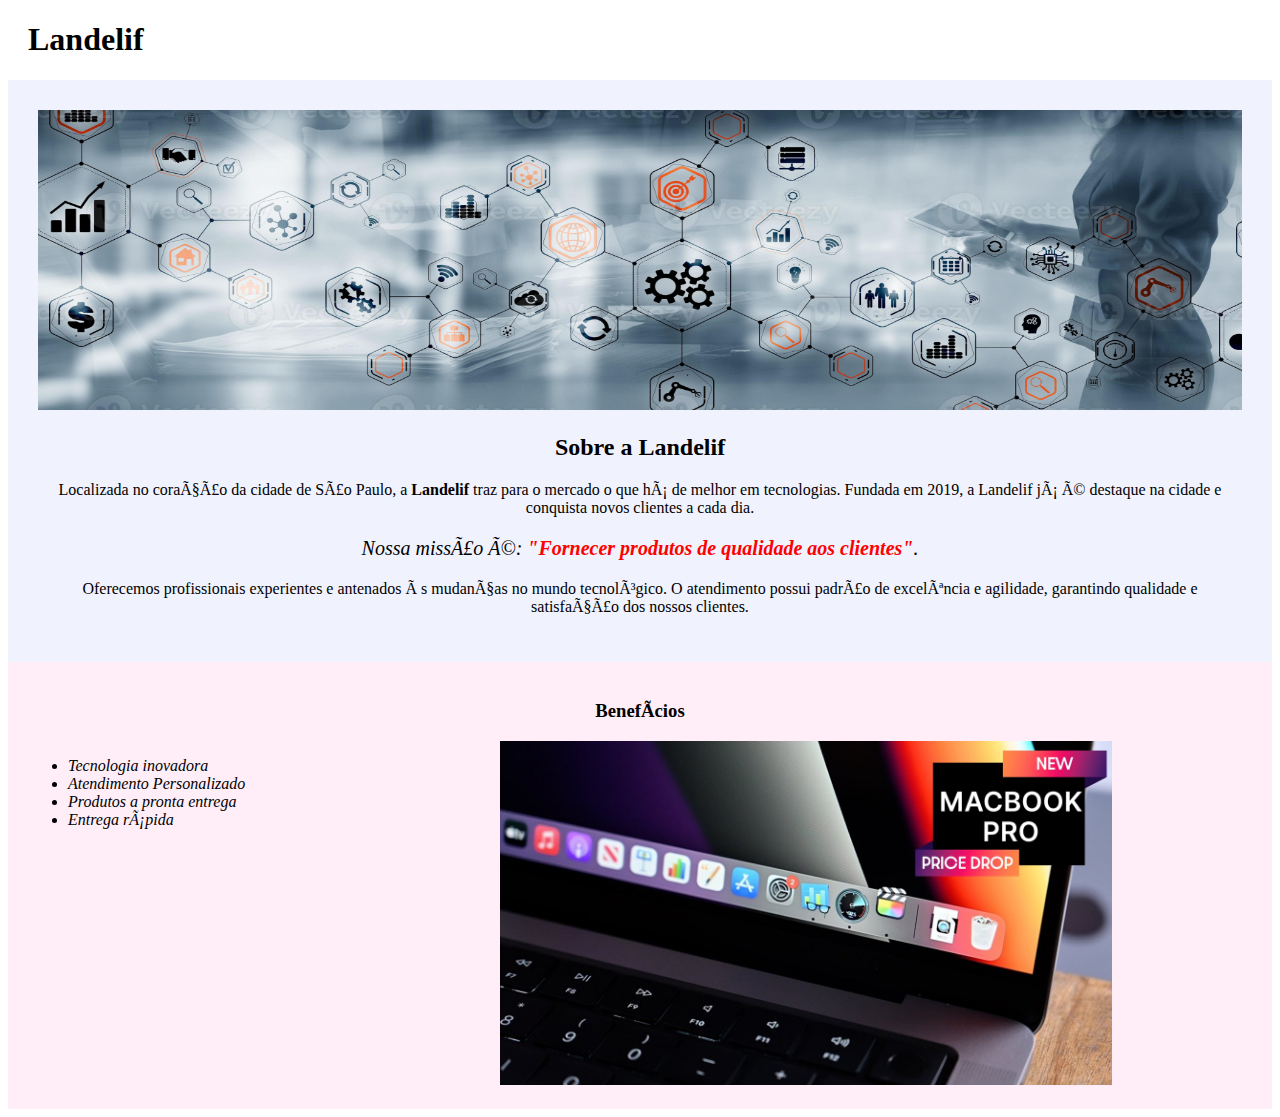
<file: index.html>
<!DOCTYPE html>
<html lang="pt-br">

    <head>
        <meta charset=”UTF8”>
        <title>Landelif</title>
        <link rel="stylesheet" href="style.css">
    </head>
    
    <body>
        <header>
            <h1 class="tituloprincipal"; class="tituloprincipal">Landelif</h1>

        </header>
        <div class="principal">
            <img id="banner" src="img/tecno.jpg">

            <h2 class="titulocentralizado">Sobre a Landelif</h2>

            <p>Localizada no coração da cidade de São Paulo, a <strong>Landelif</strong> traz para o mercado o que há de melhor em tecnologias. Fundada em 2019, a Landelif já é destaque na cidade e conquista novos clientes a cada dia.</p>
        
            <p id="missao" ><em>Nossa missão é: <strong>"Fornecer produtos de qualidade aos clientes"</strong>.</em></p>
        
            <p>Oferecemos profissionais experientes e antenados às mudanças no mundo tecnológico. O atendimento possui padrão de excelência e agilidade, garantindo qualidade e satisfação dos nossos clientes.</p>
        </div>    

        <div class="beneficios">
            <h3 class="titulocentralizado">Benefícios</h3>

            <ul>
                <li class="itens">Tecnologia inovadora</li>
                <li class="itens">Atendimento Personalizado</li>
                <li class="itens">Produtos a pronta entrega</li>
                <li class="itens">Entrega rápida</li>
            </ul>
            <img src="img/mc.jpg" class="imagembeneficios">
        </div>


    </body>

    
</html>
</file>
<file: style.css>
#banner {
        width: 100%;
        height: 300px;
}
.principal {
        background: #F0F2FE;
        padding: 30px;
}
.tituloprincipal {
        padding-left: 20px;
}
.titulocentralizado {
    text-align: center
}
p   {
        text-align: center;
}
em strong {
        color: red;
}
.beneficios {
        background: #FFEEF8;
        padding: 20px;

}
.itens {
        font-style: italic
}
#missao {
    font-size: 20px
}

ul {
        display: inline-block;
        vertical-align: top;
        width: 20%;
        margin-right: 15%;
}
.imagembeneficios {
        width: 50%;
}
</file>
